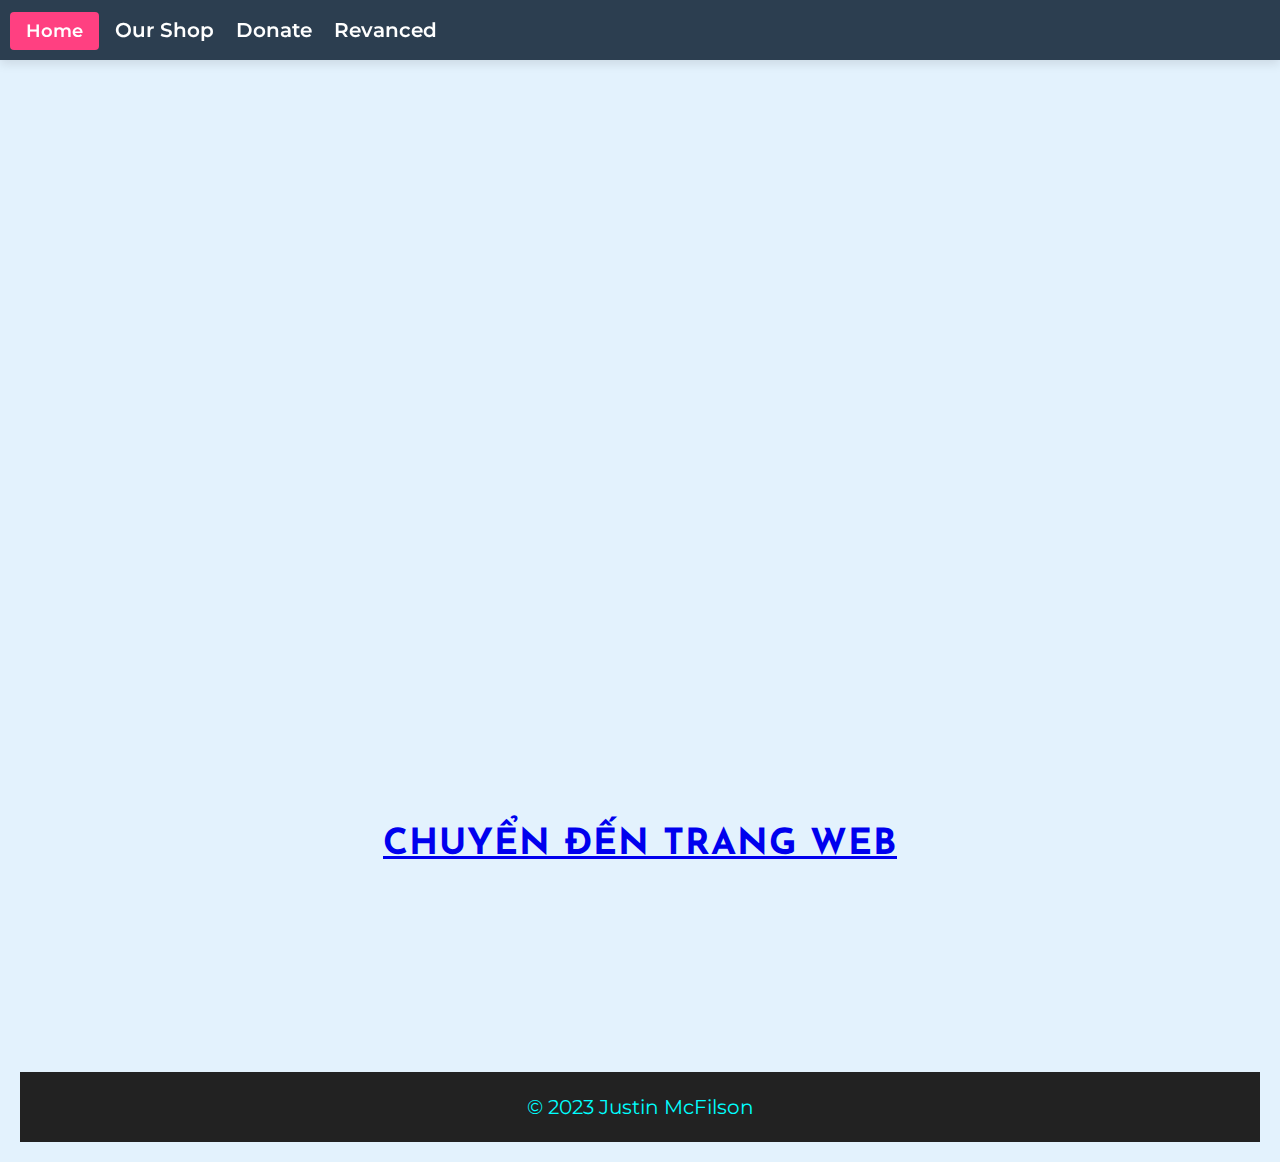
<file: ourshop.html>
<!DOCTYPE html>
<html lang="en" class="mdl-js">
  <head>
    <meta charset="UTF-8" />
    <meta name="viewport" content="width=device-width, initial-scale=1" />
    <title>English Name Converter</title>
    <link rel="stylesheet" type="text/css" href="style.css" />
    <link rel="icon" type="image/png" href="https://cdn.glitch.global/451418f1-df6f-47fd-80c5-6ae3a895cc69/favicon.png?v=1741749793178">

  </head>

  <body id="ourshopbg">
    <header>
      
      <nav>
         <button class="menu-toggle">☰</button>
        <ul>
          <li id="home" class="tabcontent">
            <a href="index.html" class="home-button">Home</a>
          </li>
          <li id="about" class="tabcontent dropdown">
            <a href="ourshop.html">Our Shop</a>
            <ul class="dropdown-content">
           
              <li>
                <a
                  href="https://mycollection.shop/harryfernandez"
                  target="blank"
                >
                  Shopping on our Shopee
                </a>
              </li>
            
              <li><a href="https://mcfilson.printify.me/products/">Shopping on our Printify</a></li>
       
            
            </ul>
          </li>

          <li id="donate" class="tabcontent dropdown">
            <a href="donate.html">Donate</a>
            <ul
              class="dropdown-content"
              onclick="alert('Bạn đã ủng hộ chúng tôi. Cảm ơn bạn rất nhiều!')"
            >
              
              <li>
                <a href="#" target="_parent">Paypal</a>
              </li>
            
              <li>
                <a
                  href="https://cdn.glitch.global/451418f1-df6f-47fd-80c5-6ae3a895cc69/Pic_1677162928490.jpg?v=1677163058400"
                  target="top"
                  >Binance</a
                >
              </li>
             
              <li>
                <a
                  href="https://cdn.glitch.global/451418f1-df6f-47fd-80c5-6ae3a895cc69/538771675.jpg?v=1677160776209 "
                  target="_parent"
                  >Momo</a
                >
              </li>
             
              <li>
                <a
                  href="https://cdn.glitch.global/451418f1-df6f-47fd-80c5-6ae3a895cc69/BIDV_1677161065639.jpg?v=1677161246563 "
                  target="_top"
                  >BIDV</a
                >
              </li>
           
            </ul>
          </li>
          <li id="contact" class="tabcontent dropdown">
            <a href="revanced.html">Revanced</a>
            <ul class="dropdown-content">
              
              <li>
                <a href="# " target="blank">Email Us</a>
              </li>
              
              <li><a href="#">Call Us</a></li>
              
              <li><a href="#">About Us</a></li>
              
            </ul>
          </li>
        </ul>
      </nav>
    </header>

    <iframe
      src="https://mcfilson.printify.me/products/"
      width="100%"
      height="750px"
      frameborder="0"
      >
    </iframe>
    
    <h1><a href="https://mcfilson.printify.me/products/"> CHUYỂN ĐẾN TRANG WEB </a></h1>

    <br /><br />

    <div id="other">

    </div>
    <br /><br /><br /><br />
    <script src="script.js"></script>

    <footer>
      <p id="footr">&copy; 2023 Justin McFilson</p>
    </footer>
  </body>
</html>
</file>
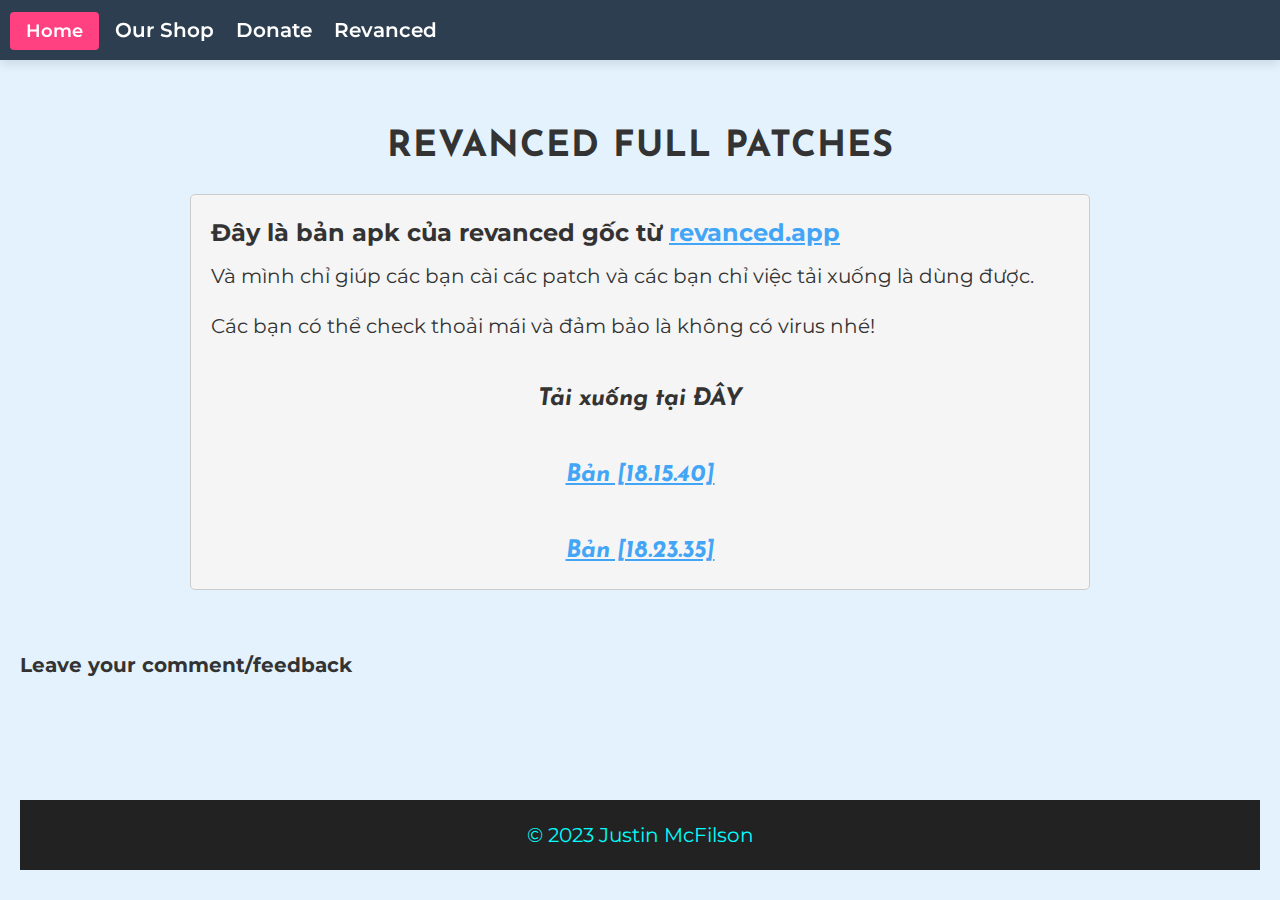
<file: revanced.html>
<!DOCTYPE html>
<html lang="en" class="mdl-js">
  <head>
    <meta charset="UTF-8" />
    <meta name="viewport" content="width=device-width, initial-scale=1" />
    <title>Revanced APK</title>
    <link rel="stylesheet" type="text/css" href="style.css" />
    <link
      rel="icon"
      type="image/png"
      href="https://cdn.glitch.global/451418f1-df6f-47fd-80c5-6ae3a895cc69/favicon.png?v=1741749793178"
    />
  </head>

  <body>
    <div id="fb-root"></div>

    <script
      async
      defer
      crossorigin="anonymous"
      src="https://connect.facebook.net/en_GB/sdk.js#xfbml=1&version=v17.0"
      nonce="CclO8i8H"
    ></script>
    <header>
      <br /><br />

      <nav>
        <button class="menu-toggle">☰</button>
        <ul>
          <li id="home" class="tabcontent">
            <a href="index.html" class="home-button">Home</a>
          </li>
          <li id="about" class="tabcontent dropdown">
            <a href="ourshop.html">Our Shop</a>
            <ul class="dropdown-content">
              <li>
                <a
                  href="https://mycollection.shop/harryfernandez"
                  target="blank"
                >
                  Shopping on our Shopee
                </a>
              </li>

              <li>
                <a href="https://mcfilson.printify.me/products/"
                  >Shopping on our Printify</a
                >
              </li>
            </ul>
          </li>

          <li id="donate" class="tabcontent dropdown">
            <a href="donate.html">Donate</a>
            <ul
              class="dropdown-content"
              onclick="alert('Bạn đã ủng hộ chúng tôi. Cảm ơn bạn rất nhiều!')"
            >
              <li>
                <a href="#" target="_parent">Paypal</a>
              </li>

              <li>
                <a
                  href="https://cdn.glitch.global/451418f1-df6f-47fd-80c5-6ae3a895cc69/Pic_1677162928490.jpg?v=1677163058400"
                  target="top"
                  >Binance</a
                >
              </li>

              <li>
                <a
                  href="https://cdn.glitch.global/451418f1-df6f-47fd-80c5-6ae3a895cc69/538771675.jpg?v=1677160776209 "
                  target="_parent"
                  >Momo</a
                >
              </li>

              <li>
                <a
                  href="https://cdn.glitch.global/451418f1-df6f-47fd-80c5-6ae3a895cc69/BIDV_1677161065639.jpg?v=1677161246563 "
                  target="_top"
                  >BIDV</a
                >
              </li>
            </ul>
          </li>
          <li id="contact" class="tabcontent dropdown">
            <a href="revanced.html">Revanced</a>
            <!-- <ul class="dropdown-content">
              <br />
              <li>
                <a href="# " target="blank">Email Us</a>
              </li>
              <br /><br />
              <li><a href="#">Call Us</a></li>
              <br /><br />
              <li><a href="#">About Us</a></li>
              <br /><br />
            </ul> -->
          </li>
        </ul>
      </nav>
    </header>

    <h1>Revanced full patches</h1>
    <div id="revanced">
      <div>
        Đây là bản apk của revanced gốc từ
        <a href="https://revanced.app">revanced.app </a>
      </div>
      <div>
        Và mình chỉ giúp các bạn cài các patch và các bạn chỉ việc tải xuống là
        dùng được. <br />
        <div>
          Các bạn có thể check thoải mái và đảm bảo là không có virus nhé!
        </div>
      </div>
      <h3>Tải xuống tại ĐÂY</h3>
      <h3><a href="https://stfly.me/5DnQN "> Bản [18.15.40]</a></h3>
      <h3><a href="https://stfly.xyz/5RnbZ"> Bản [18.23.35]</a></h3>
    </div>
    <br /><br />

    <div id="other"></div>

    <!-- comment section -->
    <h4>Leave your comment/feedback</h4>
    <div
      class="fb-comments"
      data-href="https://namecnvrt.glitch.me/revanced.html"
      data-width="500"
      data-numposts="5"
    ></div>

    <br /><br /><br /><br />

    <script src="script.js"></script>

    <footer>
      <p id="footr">&copy; 2023 Justin McFilson</p>
    </footer>
  </body>
</html>
</file>
<file: style.css>
/* Import hai font Josefin Sans và Montserrat */
@import url("https://fonts.googleapis.com/css2?family=Josefin+Sans:wght@400;600;700&family=Montserrat:wght@400;700&display=swap");

/* Biến CSS cho màu sắc và font */
:root {
  --color-primary: #42a5f5; /* Màu chủ đạo */
  --color-secondary: #f5f5f5; /* Màu nền nhạt */
  --color-accent: #ff4081; /* Màu nhấn (dùng cho nút, hover,...) */
  --color-dark: #333333;
  --color-white: #ffffff;
  --color-bg: #e3f2fd; /* Màu background tổng thể */

  --font-heading: "Josefin Sans", sans-serif;
  --font-body: "Montserrat", sans-serif;
}

/* Reset mặc định và base */
* {
  margin: 0;
  padding: 0;
  box-sizing: border-box;
}

/* Thiết lập nền và font cho body */
body {
  font-family: var(--font-body);
  font-size: 18px;
  font-size: 1.25rem;
  color: var(--color-dark);
  padding: 20px;
  margin: auto;
  padding-top: 60px; /* Tạo khoảng trống bằng chiều cao nav */
  background: #e3f2fd; /* Màu nền bạn mong muốn */
  line-height: 1.5;
}

/* Nav */
nav {
  position: fixed;
  top: 0;
  left: 0;
  right: 0;
  height: 60px;
  background-color: #2c3e50;
  color: #ffffff;
  display: flex;
  align-items: center;
  justify-content: space-between; /* Căn hai bên */
  padding: 0 10px;
  z-index: 9999;
  box-shadow: 0 4px 10px rgba(0, 0, 0, 0.1);
}

/* Menu chính */
nav ul {
  list-style: none;
  display: flex;
  align-items: center;
  padding: 0;
  justify-content: flex-start;
  gap: 2px; /* Giảm từ 5px xuống 2px, hoặc bỏ hẳn bằng cách xóa dòng này */
  margin: 0;
}

nav li {
  position: relative;
  margin-right: 8px; /* Giảm từ 16px xuống 8px, hoặc tùy ý bạn */
}

nav a {
  color: #ffffff;
  text-decoration: none;
  font-weight: 600;
  border-radius: 4px;
  transition: background 0.3s ease;
  padding: 8px 6px; /* Giảm từ 12px xuống 6px ở hai bên */
}
.dropdown-content a {
  display: block;
  padding: 10px;
  color: #ffffff;
}
nav a:hover {
  color: var(--color-primary);
  background-color: #34495e;
}

/* Dropdown */
.dropdown {
  position: relative;
}

/* Ẩn dropdown trên mobile mặc định */
.dropdown-content {
  display: none;
  position: absolute;
  background-color: #2c3e50;
  border-radius: 6px;
  min-width: 160px;
  box-shadow: 0 4px 12px rgba(0, 0, 0, 0.1);
  top: 100%;
  left: 0;
  transition: opacity 0.3s ease, visibility 0.3s ease;
}

/* Khi dropdown được mở, hiển thị nó */
.dropdown.open .dropdown-content {
  display: block;
}

.dropdown-content a:hover {
  background-color: #34495e;
}

.dropdown:hover .dropdown-content {
  display: block;
}

/* Nút home */
.home-button {
  background-color: var(--color-accent);
  color: var(--color-white);
  border: none;
  border-radius: 4px;
  padding: 8px 16px;
  font-size: 18px;
  font-weight: 600;
  transition: background 0.3s ease;
}

.home-button:hover {
  background-color: #f50057;
}

/* Hamburger Menu (Mobile) */
.menu-toggle {
  display: none;
  font-size: 28px;
  cursor: pointer;
  background: none;
  border: none;
  color: white;
}

/* Mobile Navigation */
@media screen and (max-width: 768px) {
  /* Hiển thị nút hamburger menu */
  .menu-toggle {
    display: block;
  }

  /* Ẩn menu mặc định */
  nav ul {
    display: none;
    flex-direction: column;
    position: absolute;
    top: 60px;
    left: 0;
    width: 100%;
    background-color: #2c3e50;
    padding: 10px 0;
    text-align: center;
  }

  /* Khi có class 'show', menu sẽ hiện */
  nav ul.show {
    display: flex;
  }

  nav li {
    width: 100%;
    padding: 10px 0;
  }

  nav a {
    display: block;
    padding: 10px;
  }
}
/* Tiêu đề chính */
h1 {
  font-family: var(--font-heading);
  text-align: center;
  font-size: 36px;
  margin-bottom: 20px;
  color: var(--color-dark);
  text-transform: uppercase;
  letter-spacing: 1px;
}

/* Vùng hình ảnh (nếu có) */
#pics {
  display: flex;
  flex-direction: column;
  align-items: center;
  justify-content: center;
}

.content-image {
  max-width: 50%;
  height: auto;
  margin-bottom: 20px;
}

/* Form */
form {
  max-width: 320px;
  margin: 20px auto;
  text-align: center;
  background-color: var(--color-white);
  border-radius: 10px;
  padding: 30px;
  box-shadow: 0 0 20px rgba(0, 0, 0, 0.1);
}

form:hover {
  box-shadow: 0 0 28px rgba(0, 0, 0, 0.15);
}

label {
  font-weight: 600;
  display: block;
  margin-bottom: 10px;
  color: #757575;
}

/* Input ngày sinh */
input[type="date"] {
  width: 80%;
  padding: 12px;
  font-size: 16px;
  border-radius: 6px;
  border: 1px solid #bdbdbd;
  box-shadow: inset 0 0 4px rgba(0, 0, 0, 0.06);
  margin-bottom: 20px;
  transition: border-color 0.2s ease;
}

input[type="date"]:focus {
  outline: none;
  border-color: var(--color-accent);
}

/* Select */
#gender,
#gioitinh {
  width: 80%;
  padding: 12px;
  font-size: 16px;
  border-radius: 6px;
  border: 1px solid #bdbdbd;
  box-shadow: inset 0 0 4px rgba(0, 0, 0, 0.06);
  margin-bottom: 20px;
  background-color: #ffffff;
  transition: border-color 0.2s ease;
  color: #444444;
}

#gender:focus,
#gioitinh:focus {
  outline: none;
  border-color: var(--color-accent);
}

/* Nút submit */
button[type="submit"],
#generateButton {
  padding: 14px 28px;
  font-size: 16px;
  font-weight: 700;
  background-color: var(--color-accent);
  color: var(--color-white);
  border-radius: 6px;
  border: none;
  cursor: pointer;
  box-shadow: 0 4px 8px rgba(0, 0, 0, 0.2);
  transition: background 0.3s ease, transform 0.2s ease;
}

button[type="submit"]:hover,
#generateButton:hover {
  background-color: #f50057;
  transform: scale(1.05);
}

/* Thẻ details */
details {
  font-size: 17px;
  color: #333333;
  font-family: var(--font-heading);
  text-align: center;
  max-width: 600px;
  margin: 20px auto;
  background-color: var(--color-white);
  border-radius: 8px;
  box-shadow: 0 0 12px rgba(0, 0, 0, 0.1);
  overflow: hidden;
}

details summary {
  cursor: pointer;
  padding: 16px;
  background-color: #e1f5fe;
  font-weight: 600;
  transition: background 0.3s;
}

details summary:hover {
  background-color: #b3e5fc;
}

details ul {
  padding: 16px;
  list-style: none;
  text-align: left;
}

details li {
  margin-bottom: 8px;
}

/* Tiêu đề phụ */
h3 {
  font-style: italic;
  font-size: 24px;
  text-align: center;
  margin-top: 40px;
  font-family: var(--font-heading);
  color: var(--color-dark);
}

 /* Footer */
 footer {
    background-color: #222222;
    color: cyan;
    padding: 20px 0;
    text-align: center;
}

.footer-container {
    display: flex;
    justify-content: space-around;
    flex-wrap: wrap;
    max-width: 1200px;
    margin: 0 auto;
    padding: 20px;
}

.footer-section {
    flex: 1;
    min-width: 250px;
    margin: 10px;
}

.footer-section h3 {
    font-size: 20px;
    margin-bottom: 10px;
    color: orange;
}

.footer-section p {
    font-size: 14px;
    line-height: 1.6;
}

.copyright {
    background-color: #111111;
    padding: 10px 0;
    margin-top: 20px;
}

.copyright p {
    font-size: 12px;
    margin: 0;
}

/* Khu vực Revanced */
#revanced {
  background-color: var(--color-secondary);
  border: 1px solid #cccccc;
  padding: 20px;
  border-radius: 5px;
  max-width: 900px;
  margin: 0 auto;
  font-size: 20px;
  line-height: 1.5;
  font-family: var(--font-body);
}

#revanced a {
  color: var(--color-primary);
  transition: color 0.3s;
}

#revanced a:hover {
  color: var(--color-accent);
}

#revanced div:first-child {
  font-size: 24px;
  font-weight: bold;
  margin-bottom: 10px;
}

#revanced div:last-child {
  margin-top: 20px;
}

#revanced br {
  display: none;
}

@media only screen and (max-width: 600px) {
  #revanced {
    font-size: 16px;
  }
}

/* Chia sẻ mạng xã hội */
#sharin {
  color: #333333;
  font-family: var(--font-heading);
  text-align: center;
  margin-top: 40px;
  font-size: 20px;
}

#sharing {
  display: flex;
  justify-content: center;
  align-items: center;
  gap: 16px;
  font-size: 17px;
  color: #333333;
  font-family: var(--font-body);
  text-align: center;
  margin-top: 20px;
}

#sharing img {
  width: 32px;
  height: 32px;
  transition: transform 0.3s;
}

#sharing img:hover {
  transform: rotate(10deg) scale(1.1);
}

/* Kết quả hiển thị */
#output,
#outp {
  margin-top: 40px;
  text-align: center;
}

#englishName,
#outp {
  font-weight: bold;
  font-size: 20px;
  color: var(--color-accent);
}

/* Comment section */
#comments-container {
  border: 1px solid #cccccc;
  padding: 10px;
  margin-bottom: 10px;
  background-color: var(--color-white);
  border-radius: 6px;
  max-width: 600px;
  margin: 20px auto;
}

.comment {
  margin-bottom: 10px;
  padding: 10px;
  background-color: #f5f5f5;
  border-radius: 6px;
}

.comment strong {
  font-weight: bold;
  color: var(--color-accent);
}

.comment p {
  margin: 5px 0;
}

/* Responsive chung */
@media (max-width: 768px) {
  nav ul {
    flex-wrap: wrap;
    justify-content: center;
  }

  nav li {
    margin-bottom: 8px;
  }

  h1 {
    font-size: 28px;
  }

  form {
    max-width: 90%;
  }
}
</file>
